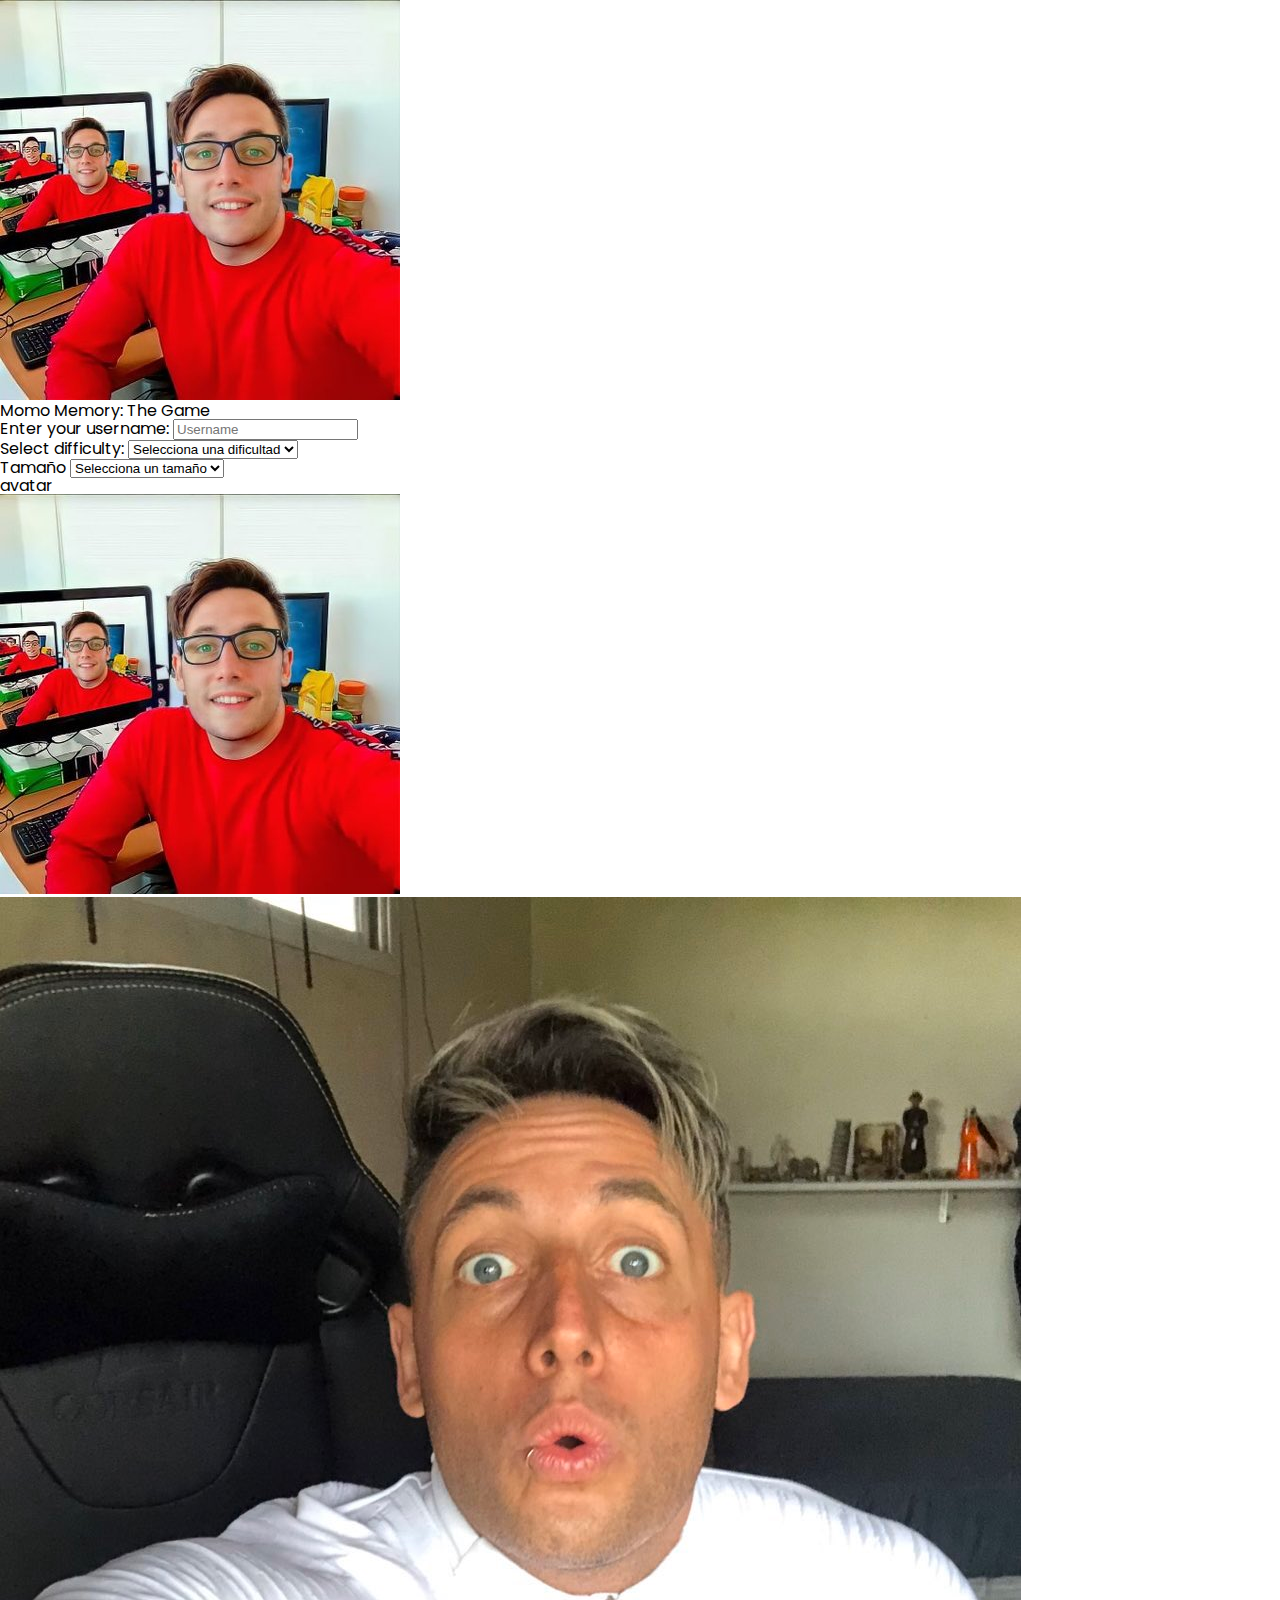
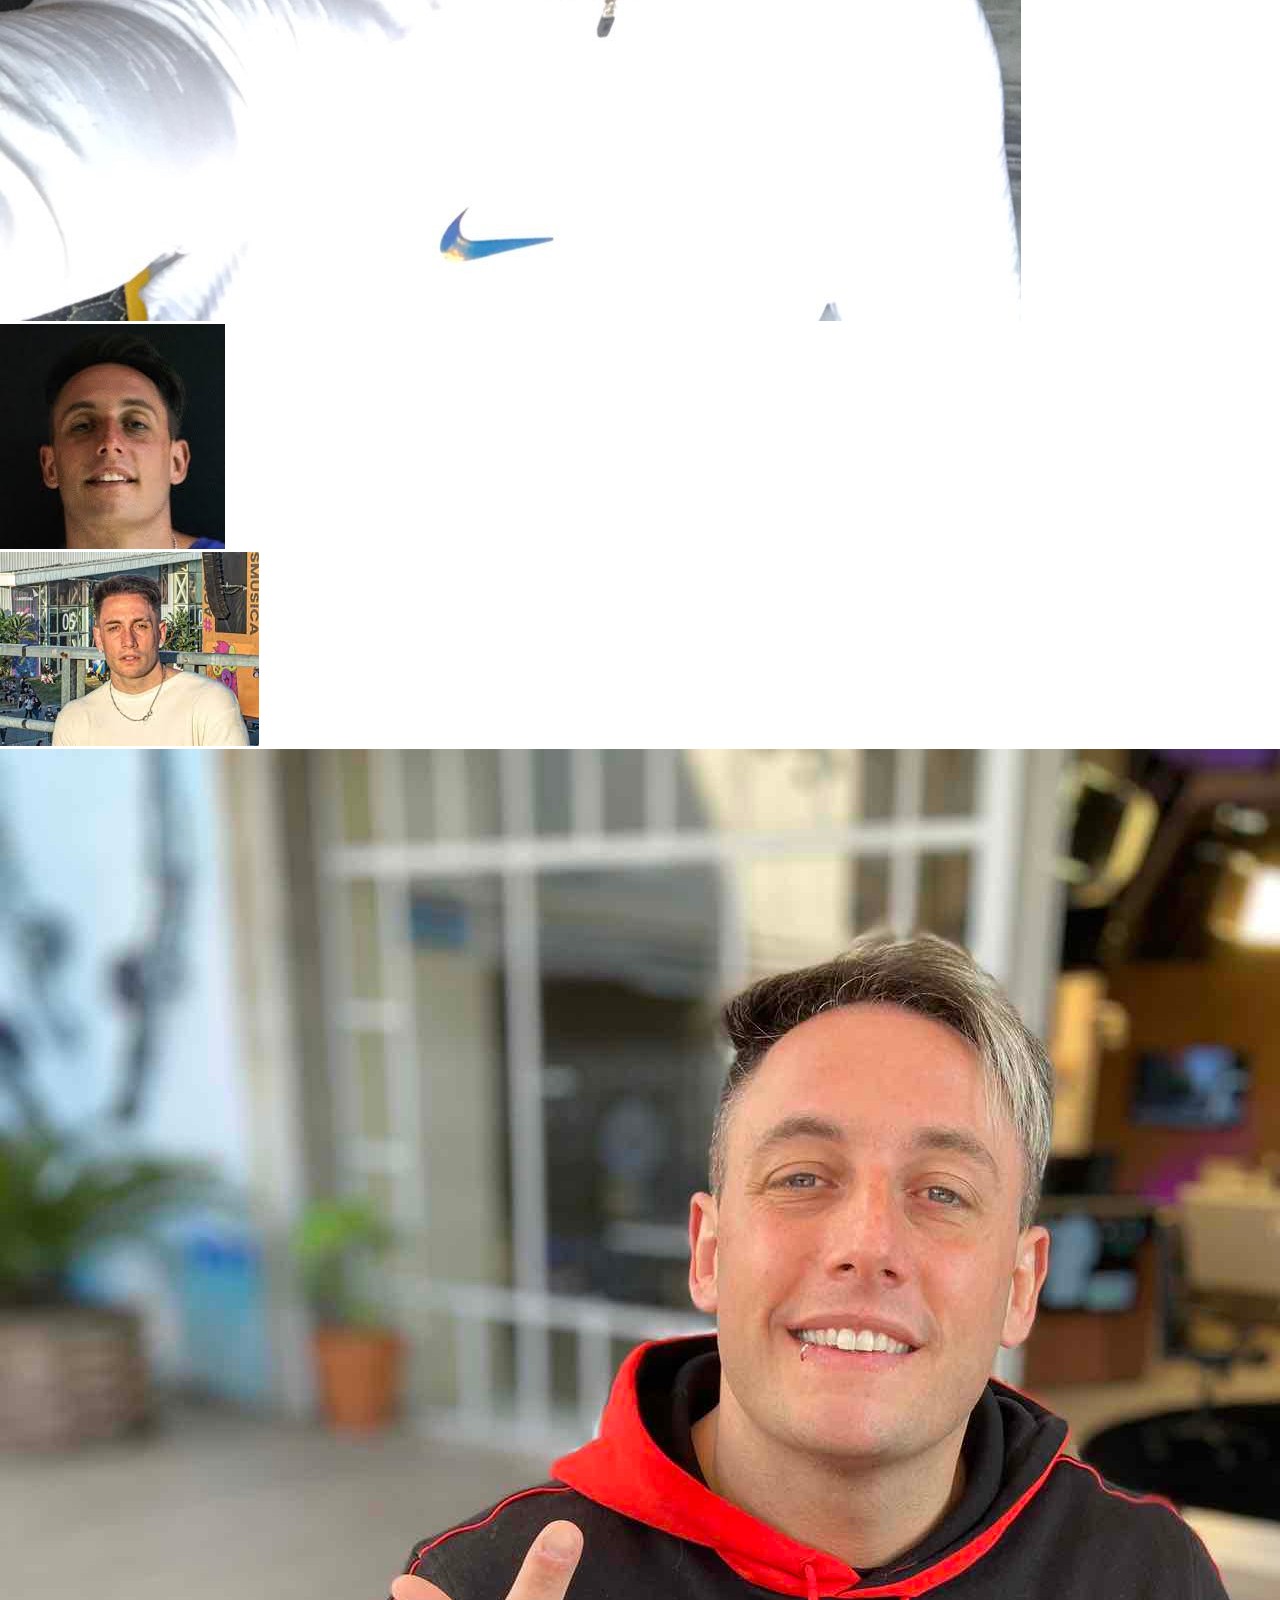
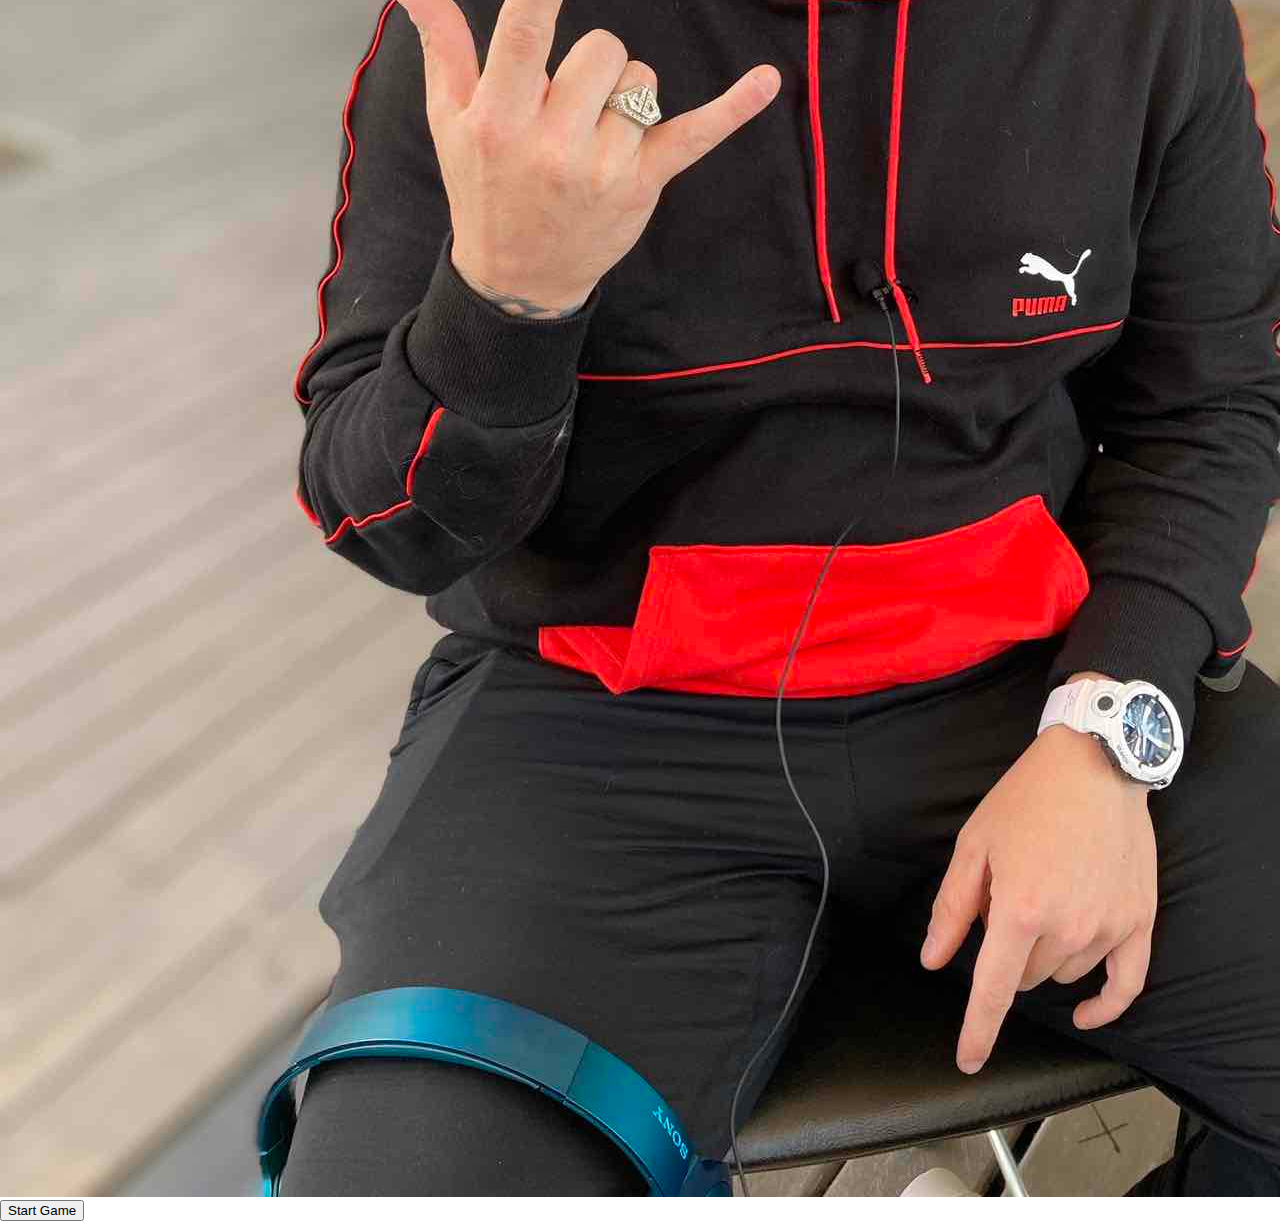
<file: index.html>
<!DOCTYPE html>
<html lang="en">
<head>
    <meta charset="UTF-8">
    <meta name="viewport" content="width=device-width, initial-scale=1.0">
    <link rel="preconnect" href="https://fonts.googleapis.com" />
    <link rel="preconnect" href="https://fonts.gstatic.com" crossorigin />
    <link href="https://fonts.googleapis.com/css2?family=Poppins:wght@300;400;600&display=swap" rel="stylesheet" />
    <link rel="stylesheet" href="css/reset.css">
    <link rel="stylesheet" href="css/styles.css">
    <title>Momo Memory: Login</title>
</head>
<body>
    <header>
        <img src="img/logo.jpg" alt="logo" id="logo">
        <h1>Momo Memory: The Game</h1>
    </header>
    <p id="error-message"></p>
    <main>
        <form action="juego.html" id="login-form">
            <div class="item-form">
                <label for="username">Enter your username:</label>
                <input type="text" id="username" name="username" placeholder="Username" required>
            </div>
            <div class="item-form">
                <label for="difficulty">Select difficulty:</label>
                <select id="difficulty" name="difficulty" required>
                    <option value="" disabled selected>Selecciona una dificultad</option>
                    <option value="3">Easy</option>
                    <option value="2">Medium</option>
                    <option value="1">Hard</option>
                </select>
            </div>
            <div class="item-form">
                <label for="tamano">Tamaño</label>
                <select name="tamano" id="tamano">
                    <option value="" disabled selected>Selecciona un tamaño</option>
                    <option value="3">3x3</option>
                    <option value="4">4x4</option>
                    <option value="5">5x5</option>
                </select>
            </div>
            <div class="item-form" id="avatarSection">
                <div id="avatar">
                    <label for="avatar">avatar</label>
                    <div id="avatarContainer">
                        <img src="img/logo.jpg" alt="mainAvatar" id="avatarImg">
                    </div>
                </div>
                <div class="avatar-grid">
                    <div class="avatarItem">
                        <img src="img/avatar-1.jpg" alt="imagen" class="avatarImgSelect" draggable="true">
                    </div>
                    <div class="avatarItem">
                        <img src="img/avatar-2.jpg" alt="imagen" class="avatarImgSelect" draggable="true">
                    </div>
                    <div class="avatarItem">
                        <img src="img/avatar-3.jpg" alt="imagen" class="avatarImgSelect" draggable="true">
                    </div>
                    <div class="avatarItem">
                        <img src="img/avatar-4.jpg" alt="imagen" class="avatarImgSelect" draggable="true">
                    </div>
                </div>
            </div>
            <button type="submit" id="startBtn">Start Game</button>
        </form>
    </main>
    <script src="js/app.js"></script>
</body>
</html>
</file>
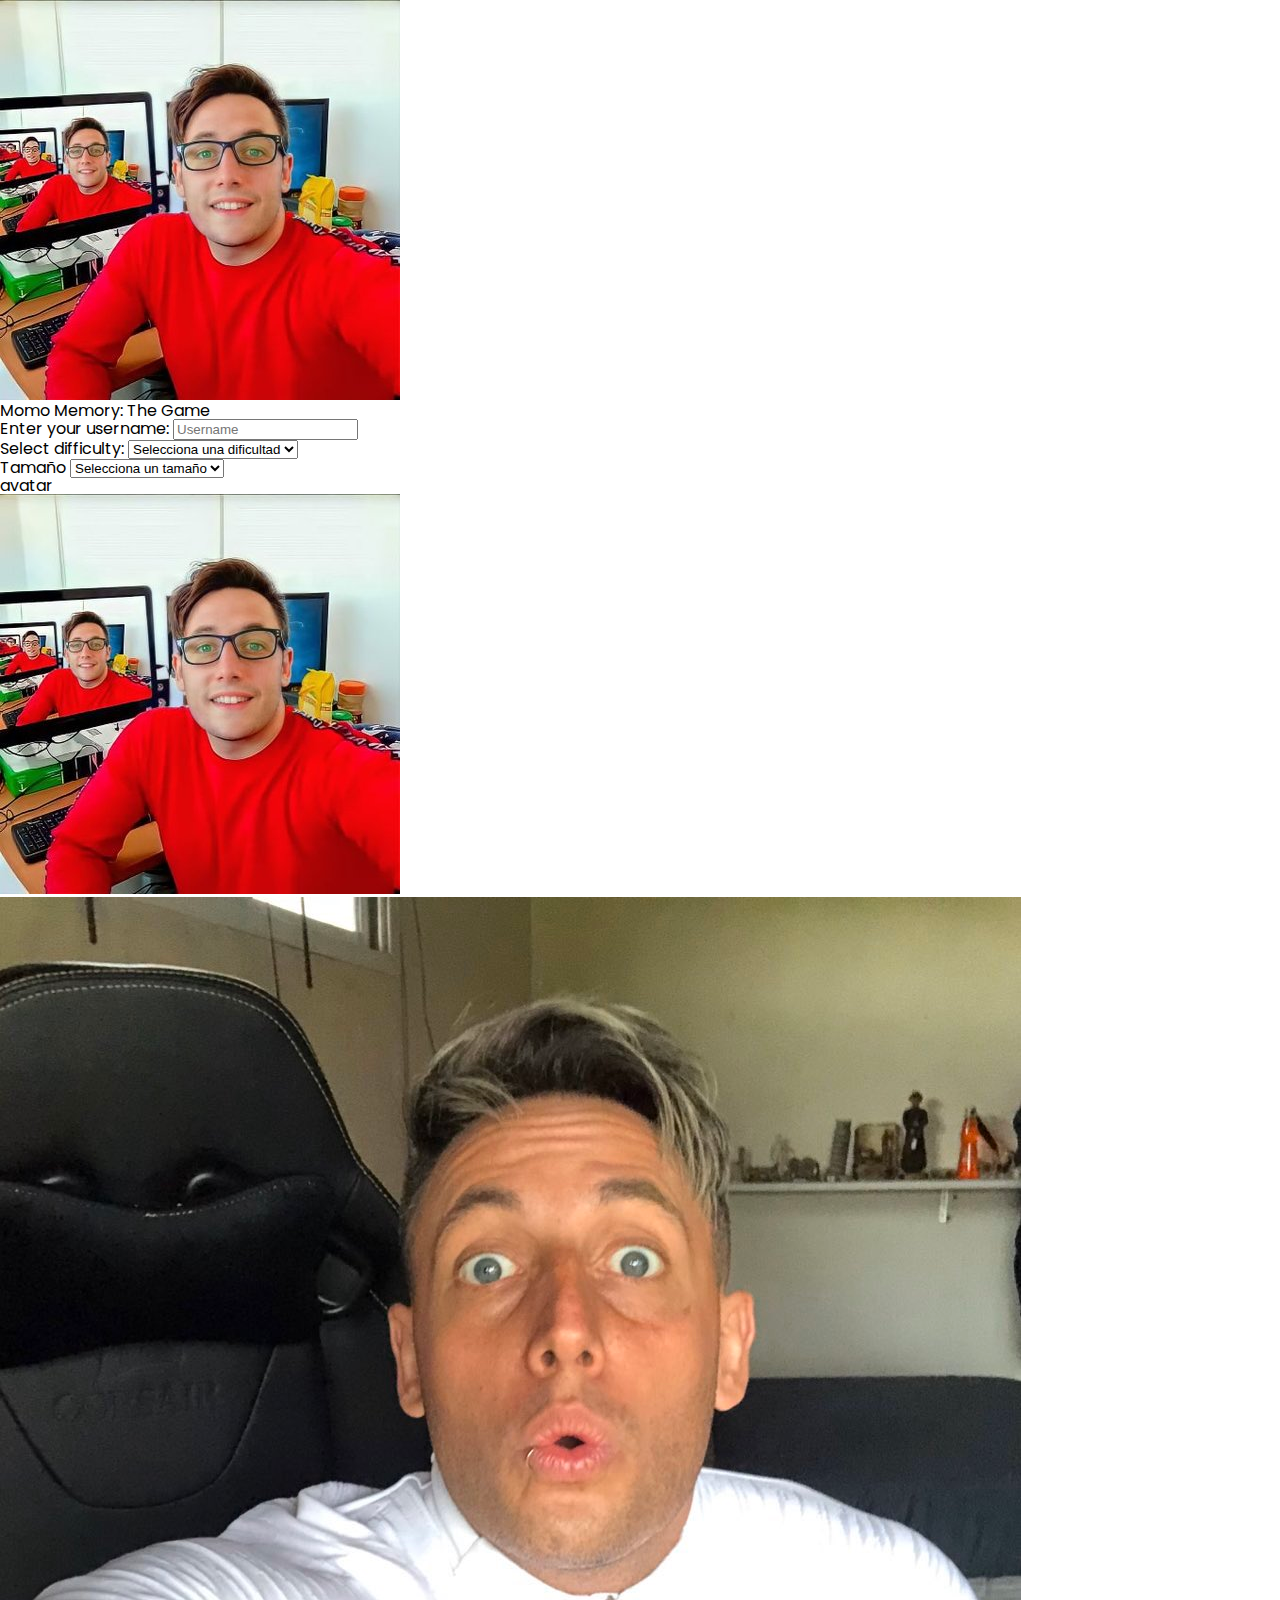
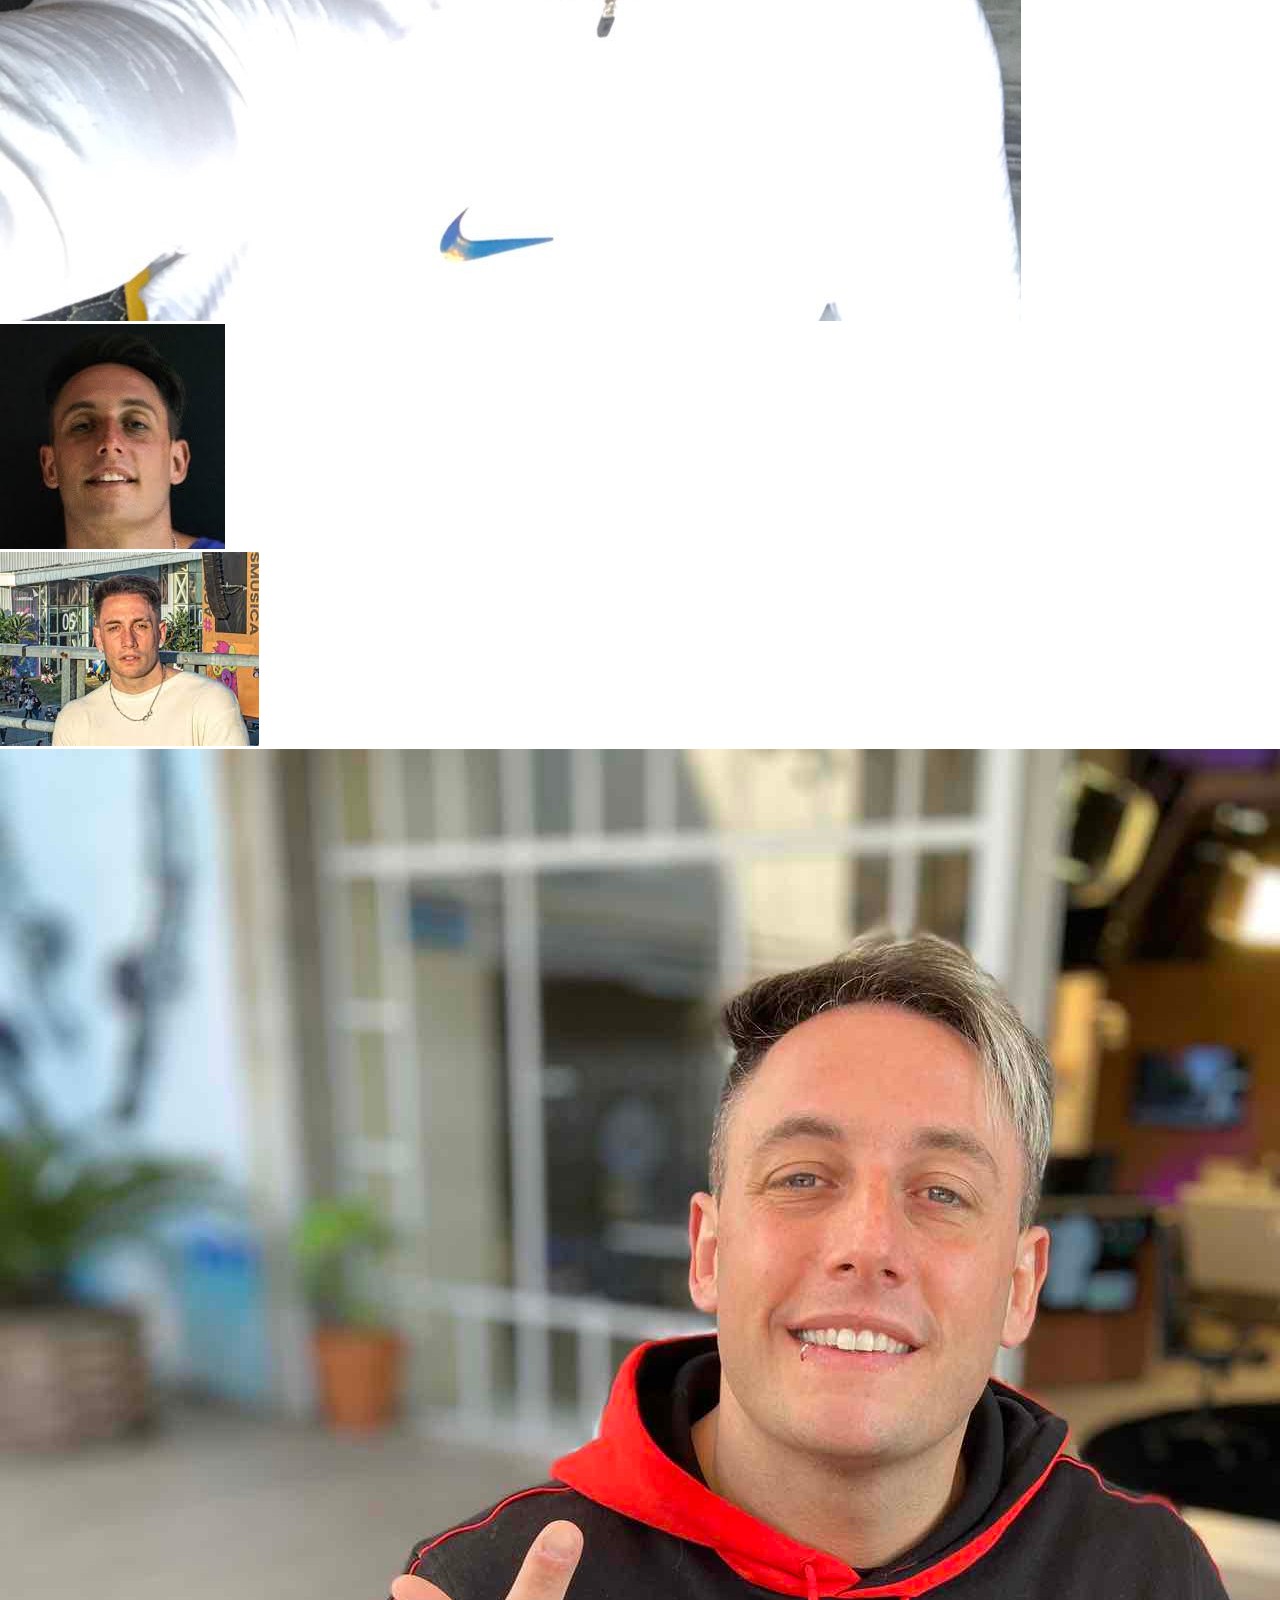
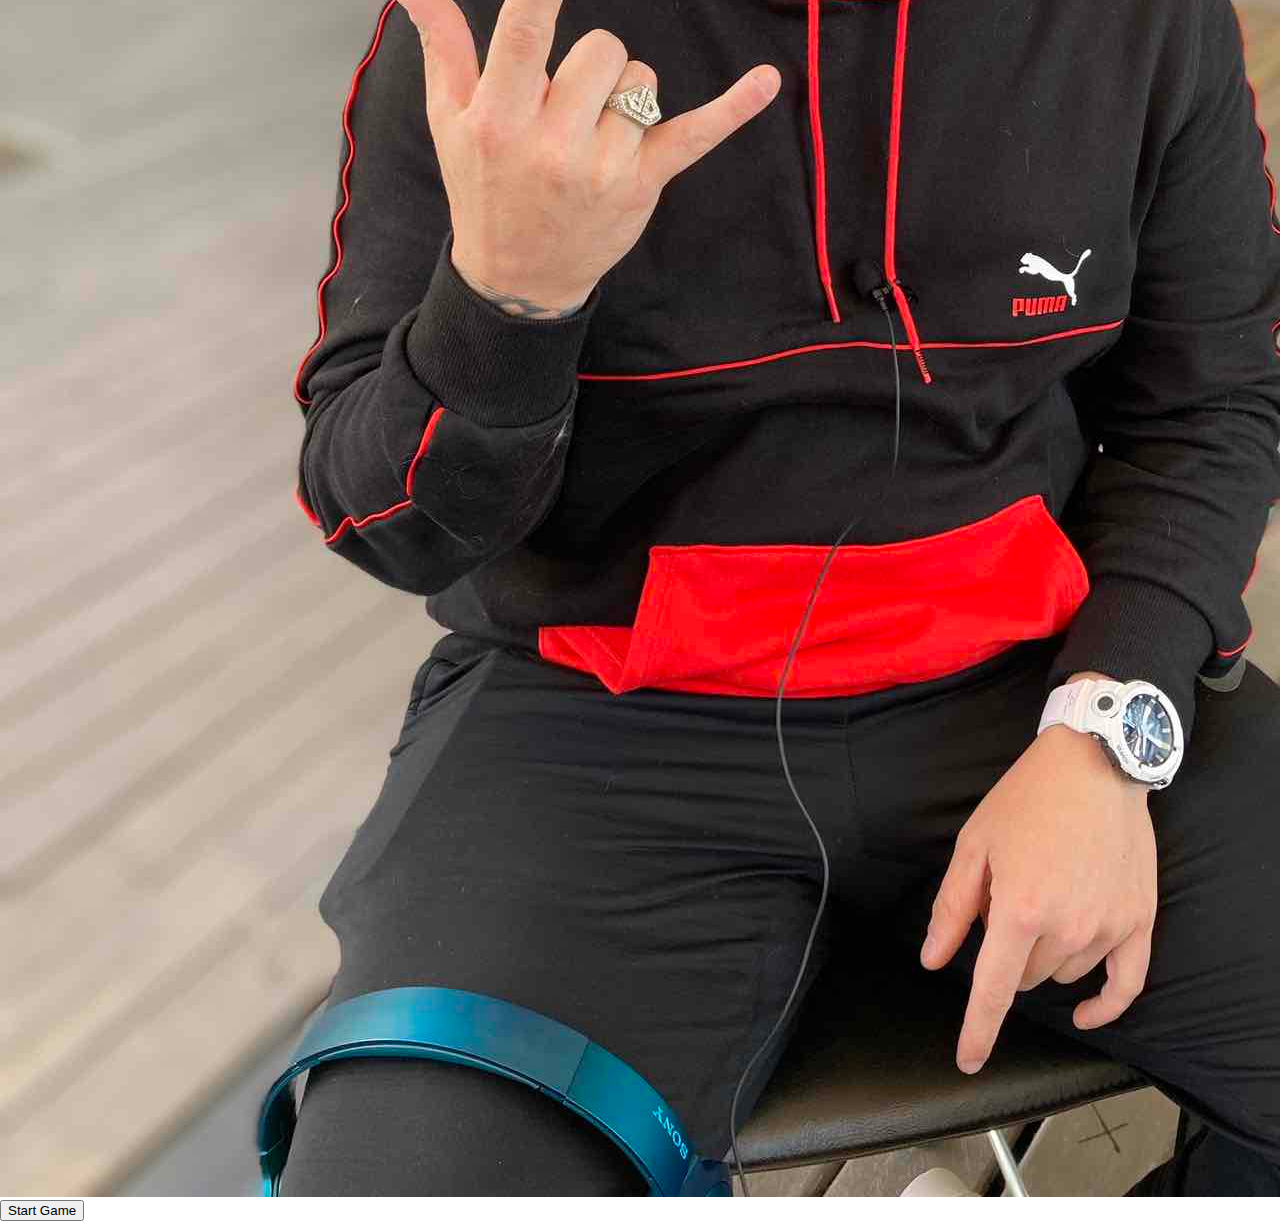
<file: juego.html>
<!DOCTYPE html>
<html lang="en">
<head>
    <meta charset="UTF-8">
    <meta name="viewport" content="width=device-width, initial-scale=1.0">
    <link rel="preconnect" href="https://fonts.googleapis.com" />
    <link rel="preconnect" href="https://fonts.gstatic.com" crossorigin />
    <link href="https://fonts.googleapis.com/css2?family=Poppins:wght@300;400;600&display=swap" rel="stylesheet" />
    <link rel="stylesheet" href="css/reset.css">
    <link rel="stylesheet" href="css/styles.css">
    <link rel="stylesheet" href="css/juego.css">
    <title>Document</title>
</head>
<body>
    <header>
        <img src="img/logo.jpg" alt="logo" id="logo">
        <h1>Momo Memory: The Game</h1>
    </header>
    <main>
        <section id="pantallaDeJuego">

        </section>
        <section id="datosJugador">
            <h2>Player Data</h2>
            <div id="avatarDisplay">
                <img src="" alt="Avatar" id="avatar">
            </div>
            <p><strong>Nombre:</strong> <span id="username"></span></p>
            <p><strong>Dificultad:</strong> <span id="difficulty"></span></p>
            <p><strong>Tamaño:</strong> <span id="tamano"></span></p>
            <p><strong>Intentos:</strong> <span id="intentos"></span></p>
            <p><strong>Puntos:</strong> <span id="puntos"></span></p>
            <p id="comentarios"></p>
            <button id="regresar">Regresar</button>
        </section>
    </main>
    <script src="js/app.js"></script>
    <script src="js/juego.js"></script>
</body>
</html>
</file>
<file: css/styles.css>
body {
    font-family: "poppins", sans-serif;
}
</file>
<file: css/juego.css>
main {
    display: grid;
    grid-template-columns: 2fr 1fr; /* pantallaDeJuego ocupa el doble de espacio que datosJugador */
    gap: 32px;
    max-width: 1200px;
    margin: 32px auto;
    width: 100%;
    align-items: flex-start;
}
#pantallaDeJuego {
    background: #232323;
    border-radius: 16px;
    min-height: 500px;
    box-shadow: 0 2px 8px #0003;
    padding: 24px;
}
#datosJugador {
    background: #232323;
    border-radius: 16px;
    box-shadow: 0 2px 8px #0003;
    padding: 24px 16px;
    color: #fff;
    display: flex;
    flex-direction: column;
    align-items: center;
    min-width: 220px;
    max-width: 320px;
}
#datosJugador h2 {
    color: #c8ff00;
    margin-bottom: 16px;
    font-size: 1.3rem;
    font-weight: 600;
    letter-spacing: 1px;
}
#avatarDisplay {
    margin-bottom: 16px;
}
#avatar {
    width: 100px;
    height: 100px;
    border-radius: 50%;
    object-fit: cover;
    border: 2px solid #c8ff00;
    box-shadow: 0 2px 8px #0003;
}
#datosJugador p {
    margin: 8px 0;
    font-size: 1rem;
    width: 100%;
    text-align: left;
}
#datosJugador strong {
    color: #c8ff00;
    font-weight: 600;
}

/*ESTILO DE LA CARTA*/
#pantallaDeJuego {
    display: grid;
    gap: 12px;
    justify-items: center;
    align-items: center;
    width: 100%;
    min-height: 400px;
    background: #232323;
    border-radius: 16px;
    padding: 24px;
    box-sizing: border-box;
}

.carta {
    background: #1b1b1b;
    border-radius: 10px;
    box-shadow: 0 2px 8px #0003;
    width: 100%;
    aspect-ratio: 1 / 1;
    display: flex;
    align-items: center;
    justify-content: center;
    cursor: pointer;
    overflow: hidden;
    position: relative;
    transition: transform 0.15s;
    max-width: 100px; /* Opcional: limita el tamaño máximo de la carta */
}

.carta img {
    width: 80%;
    height: 80%;
    object-fit: contain;
    pointer-events: none;
    user-select: none;
}
</file>
